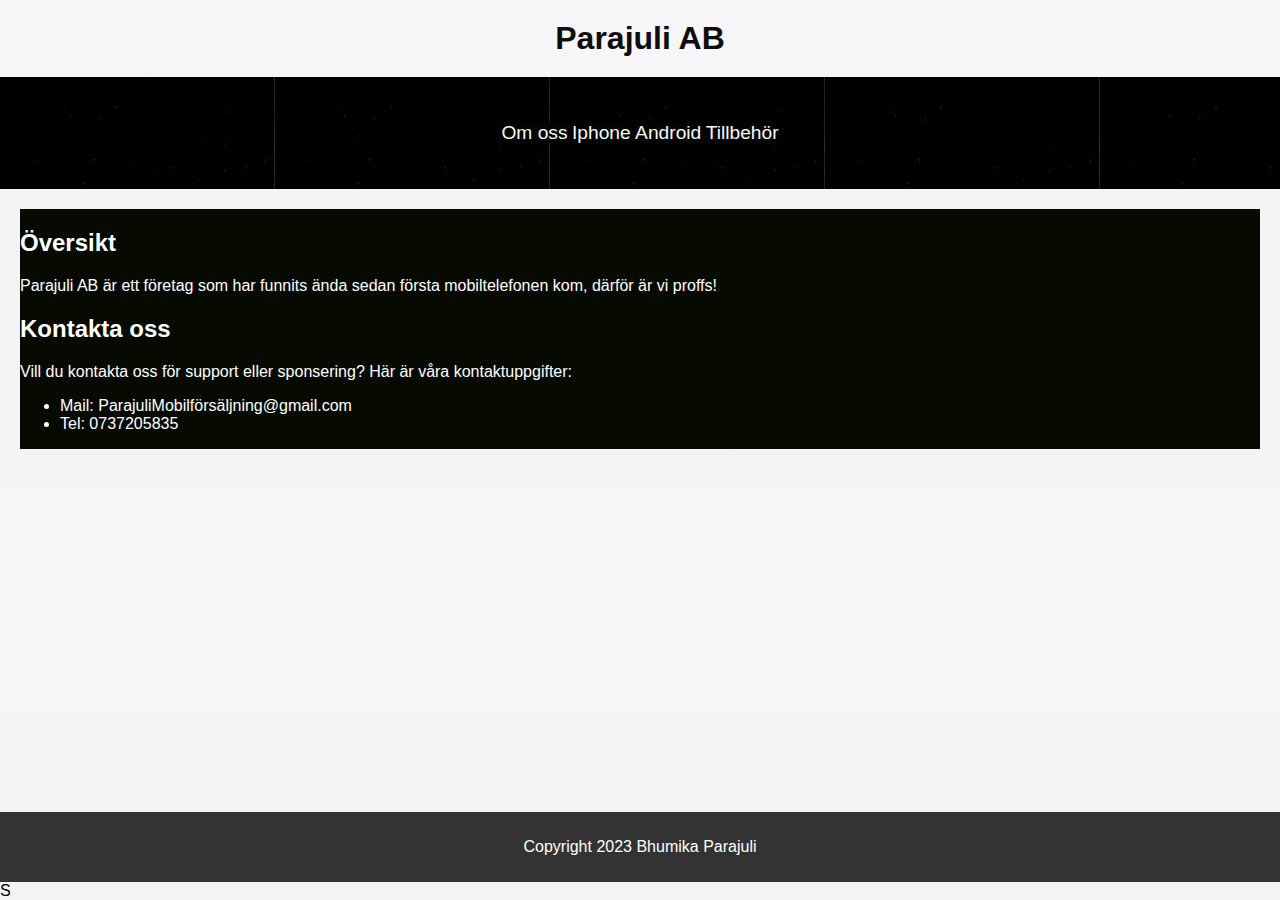
<file: BhumikaTelefoner/Index.html>
<!DOCTYPE html>
<html>
    <head>
        <title>Parajuli AB</title>
        <link rel="stylesheet" href="Index.css" />
      </head>
  <body>
    <header>
      <h1>Parajuli AB</h1>
    </header>
    <nav>
      <ul>
        <li><u><a href="Index.html">Om oss</a></u></li>
        <li><u><a href="Index2.html">Iphone</a></u></li>
        <li><u><a href="Index3.html">Android</a></u></li>
        <li><u><a href="Index4.html">Tillbehör</a></u></li>
      </ul>
    </nav>
    <main>
     
        <h2>Översikt</h2>
        <p>Parajuli AB är ett företag som har funnits ända sedan första mobiltelefonen kom, därför är vi proffs!</p>
      </section>
     
        <h2>Kontakta oss</h2>
        <p>Vill du kontakta oss för support eller sponsering? Här är våra kontaktuppgifter:</p>
        <ul>
          <li>Mail: ParajuliMobilförsäljning@gmail.com</li>
          <li>Tel: 0737205835</li>
        </ul>
      </section>
      
    </main>
    <footer>
      <p>Copyright 2023 Bhumika Parajuli</p>
    </footer>
  </body>
</html>S
</file>
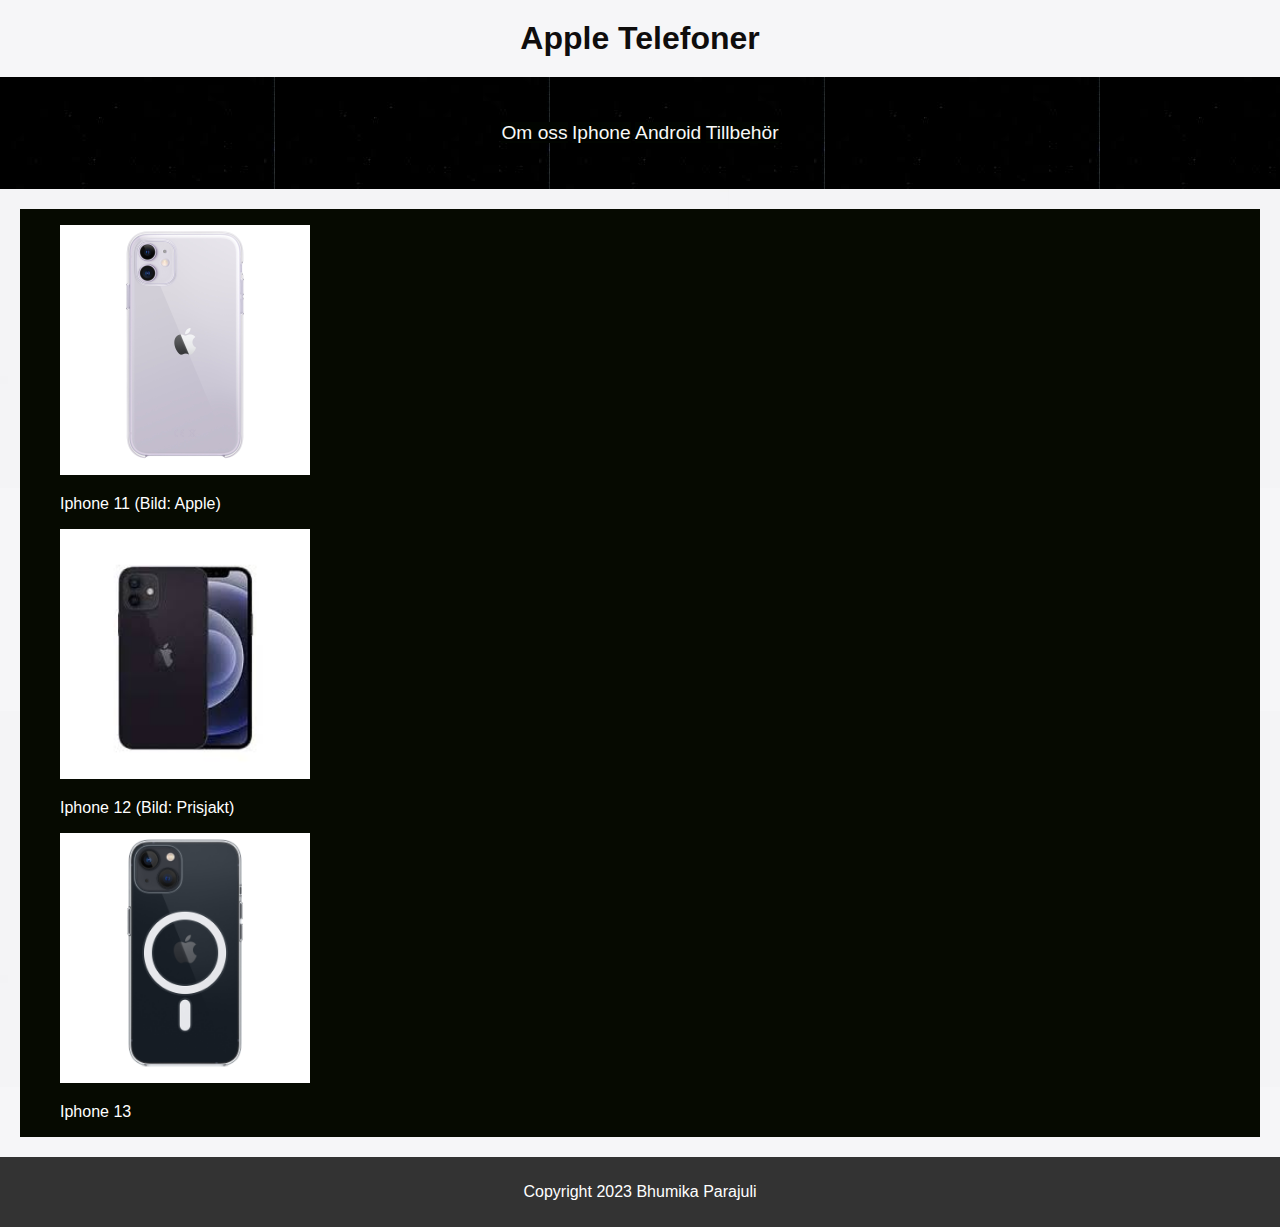
<file: BhumikaTelefoner/Index2.html>
<!DOCTYPE html>
<html>
    <head>
        <title>Apple Telefoner</title>
        <link rel="stylesheet" href="Index.css" />
      </head>
  <body>
    <header>
      <h1>Apple Telefoner</h1>
    </header>
    <nav>
      <ul>
        <li><u><a href="Index.html">Om oss</a></u></li>
        <li><u><a href="Index2.html">Iphone</a></u></li>
        <li><u><a href="Index3.html">Android</a></u></li>
        <li><u><a href="Index4.html">Tillbehör</a></u></li>
      </ul>
    </nav>
    <main>
      <figure>
        <img src="Bilder/MWVG2_AV4_GEO_EMEA.jpg" width="250px" height="250px">
        <p>Iphone 11 (Bild: Apple)</p>
        <img src="Bilder/nedladdning (1).jpg" width="250px" height="250px">
        <p>Iphone 12 (Bild: Prisjakt)</p>
        <img src="Bilder/MM2X3_AV1.jpg" width="250px" height="250px">
        <p>Iphone 13</p>
        
      </figure>
    </main>
    <footer>
      <p>Copyright 2023 Bhumika Parajuli</p>
    </footer>
  </body>
</html>
</file>
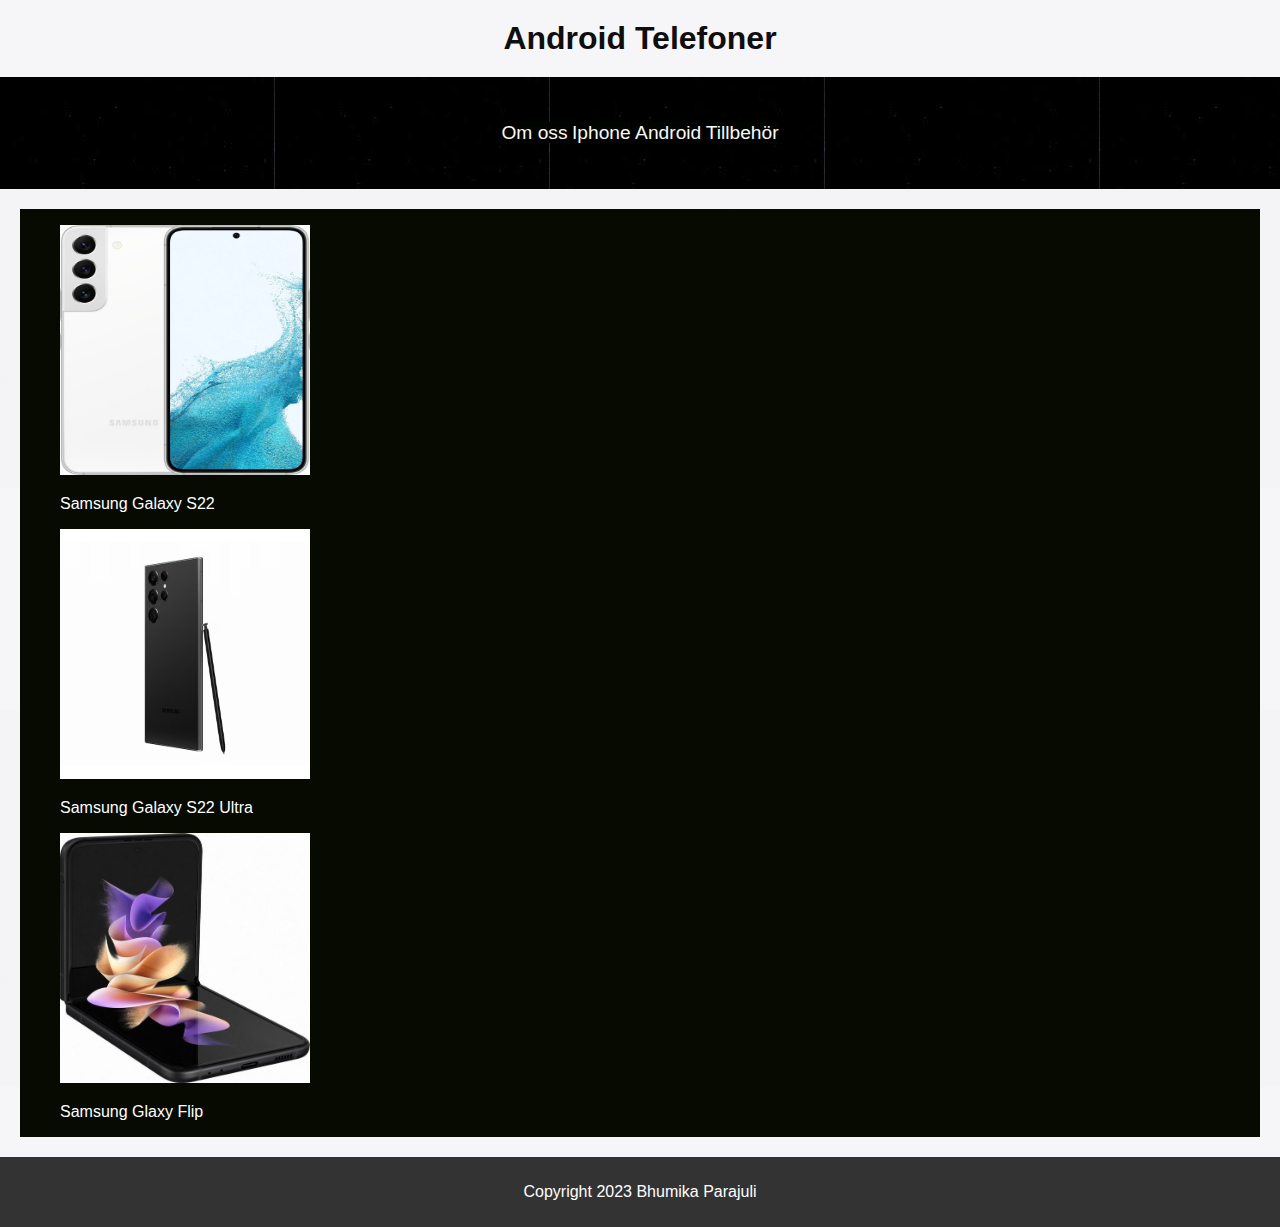
<file: BhumikaTelefoner/Index3.html>
<!DOCTYPE html>
<html>
    <head>
        <title>Android Telefoner</title>
        <link rel="stylesheet" href="Index.css" />
      </head>
  <body>
    <header>
      <h1>Android Telefoner</h1>
    </header>
    <nav>
      <ul>
        <li><u><a href="Index.html">Om oss</a></u></li>
        <li><u><a href="Index2.html">Iphone</a></u></li>
        <li><u><a href="Index3.html">Android</a></u></li>
        <li><u><a href="Index4.html">Tillbehör</a></u></li>
      </ul>
    </nav>
    <main>
      <figure>
        <img src="Bilder/samsung-galaxy-s22-1646317467.jpg" width="250px" height="250px">
        <p>Samsung Galaxy S22</p>
        <img src="Bilder/S22Ultra.jpg" width="250px" height="250px">
        <p>Samsung Galaxy S22 Ultra</p>
        <img src="Bilder/samsung-glxy-z-flip-3-5g-1664376488.jpg" width="250px" height="250px">
        <p>Samsung Glaxy Flip</p>
        
      </figure>
    </main>
    <footer>
      <p>Copyright 2023 Bhumika Parajuli</p>
    </footer>
  </body>
</html>
</file>
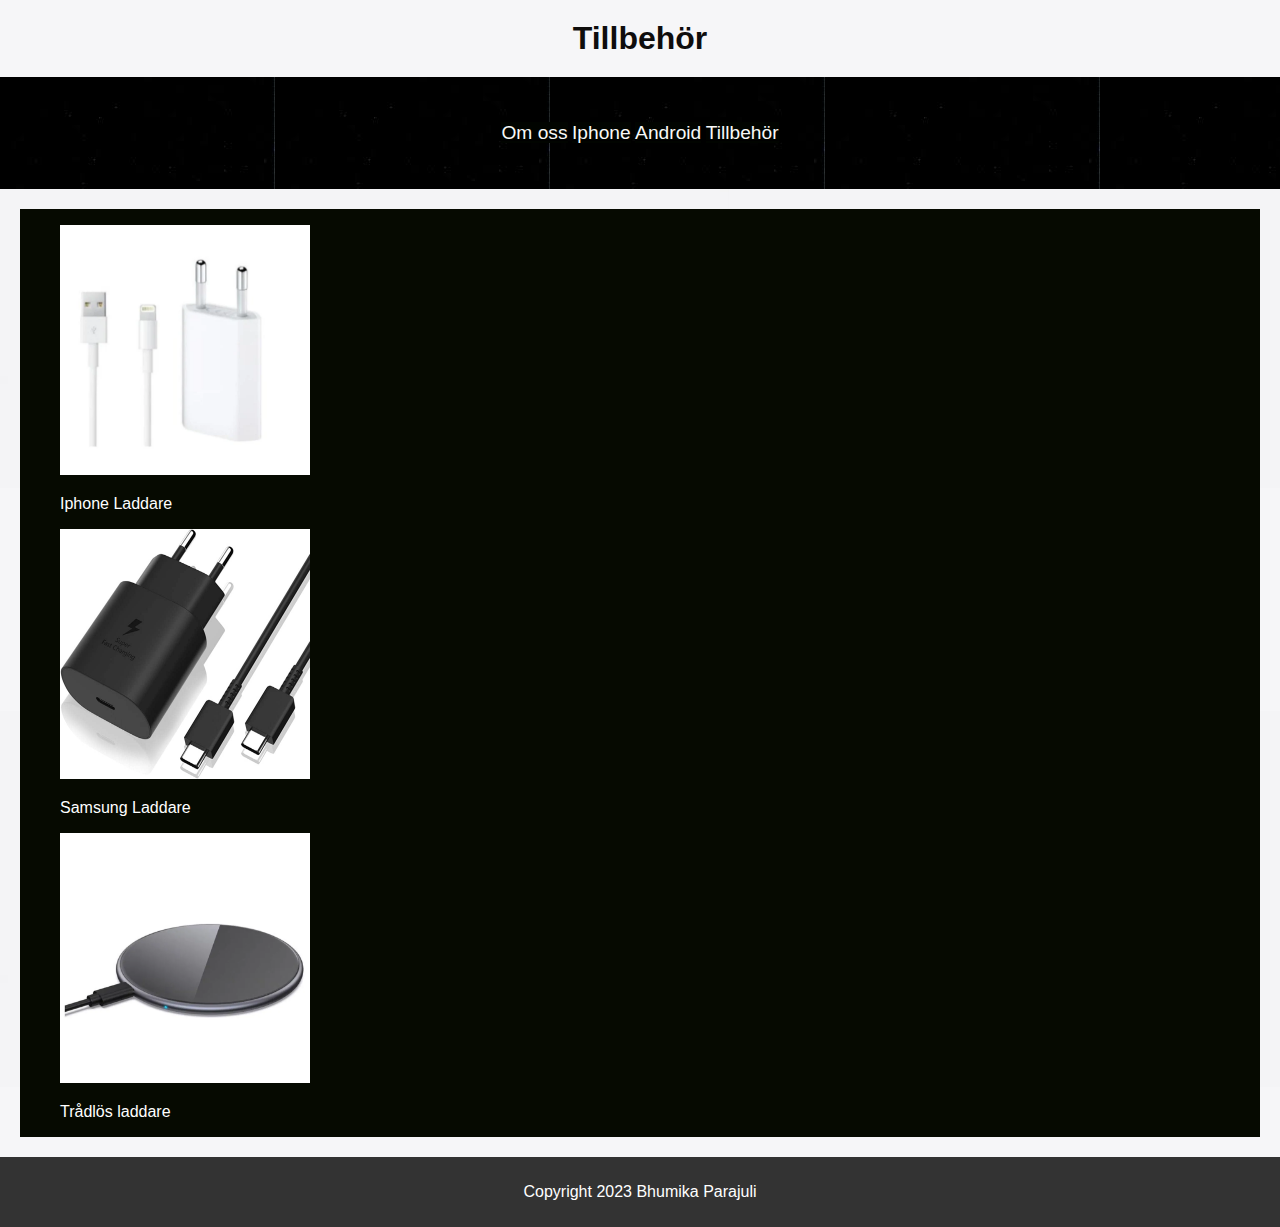
<file: BhumikaTelefoner/Index4.html>
<!DOCTYPE html>
<html>
    <head>
        <title>Tillbehör</title>
        <link rel="stylesheet" href="Index.css" />
      </head>
  <body>
    <header>
      <h1>Tillbehör</h1>
    </header>
    <nav>
      <ul>
        <li><u><a href="Index.html">Om oss</a></u></li>
        <li><u><a href="Index2.html">Iphone</a></u></li>
        <li><u><a href="Index3.html">Android</a></u></li>
        <li><u><a href="Index4.html">Tillbehör</a></u></li>
      </ul>
    </nav>
    <main>
      <figure>
        <img src="Bilder/IphoneLaddare.jpg" width="250px" height="250px">
        <p>Iphone Laddare</p>
        <img src="Bilder/Samsung Laddare.jpg" width="250px" height="250px">
        <p>Samsung Laddare</p>
        <img src="Bilder/Trådlös.jpg" width="250px" height="250px">
        <p>Trådlös laddare</p>
        
      </figure>
    </main>
    <footer>
      <p>Copyright 2023 Bhumika Parajuli</p>
    </footer>
  </body>
</html>
</file>
<file: BhumikaTelefoner/Index.css>
body {
    font-family: Arial, sans-serif;
    margin: 0;
    padding: 0;
    background-image: url(Bilder/VitBakgrund.jpg);
    min-height: 100vh;
    display: flex;
    flex-direction: column;
  }
  
  header {
    background-image: url(Bilder/VitBakgrund.jpg);
    color: #0f0d0d;
    
    padding: 20px;
    
  }
  
  header h1 {
    margin: 0;
    text-align: center;
    
  }
  
  nav {
    background-color: #eee;
    text-decoration-color: #fff;
    display: flex;
    justify-content: space-around;
    padding: 45px;
    background-image: url(Bilder/SvartBild.jpg);
  }
  
  nav ul {
    list-style: none;
    margin: 0;
    padding: 0;
    
  }
  
  nav li {
    display: inline-block;
    
  }
  
  nav a {
    color: rgb(248, 249, 248);
    text-decoration: none;
    font-size: 1.2em;
    background-color: rgb(1, 4, 0);

  }
  
  main {
    margin: 20px;
    background-color: rgb(6, 10, 1);
    color: white;
  }
  
  section {
    margin: 20px 0;
    
  }
  
  section h2 {
    margin-top: 0;
    
    
  }
  
  footer {
    background-color: #333;
    color: #fff;
    padding: 10px;
    text-align: center;
    margin-top: auto;
  }
</file>
